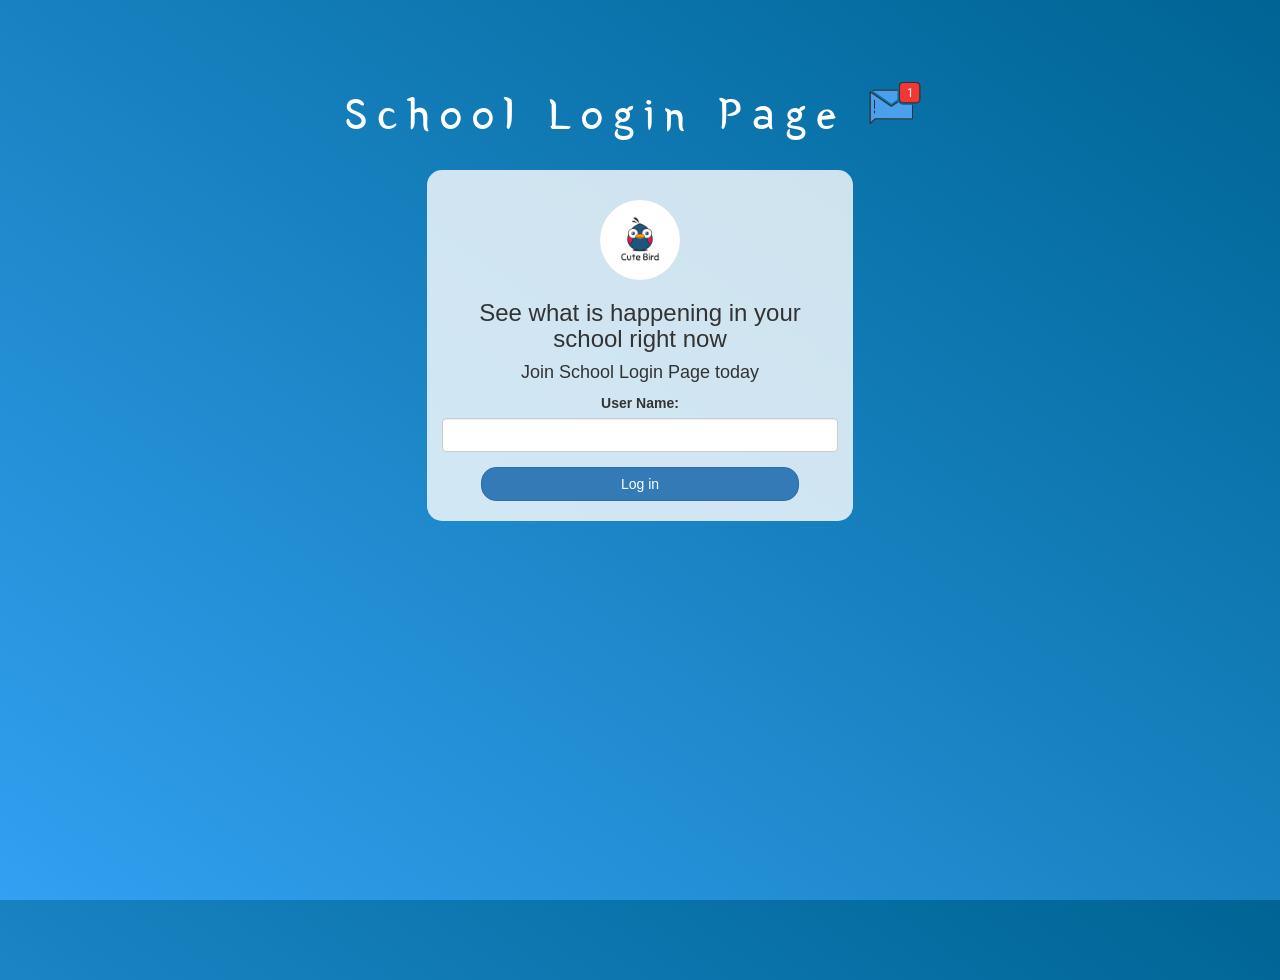
<file: index.html>
<!DOCTYPE html>
<html>
<head>
	<title>School Login Page</title>
<link href="https://fonts.googleapis.com/css?family=Yeon+Sung&display=swap" rel="stylesheet"><meta name="viewport" content="width=device-width, initial-scale=1">

<link rel="stylesheet" href="https://maxcdn.bootstrapcdn.com/bootstrap/3.4.0/css/bootstrap.min.css">
<script src="https://ajax.googleapis.com/ajax/libs/jquery/3.4.1/jquery.min.js"></script>
<script src="https://maxcdn.bootstrapcdn.com/bootstrap/3.4.0/js/bootstrap.min.js"></script>

<link rel="stylesheet" type="text/css" href="style.css">
<script src="kwitter.js"></script>
</head>
<body>
<center>
	<h1 class="header">	
		School Login Page	<sup>
	<img src="m2.png">
	</sup>
</h1>
	<div class="col-lg-4 col-md-6 col-sm-6 col-xs-11 login_div">
	<img src="logo.png" class="logo">
		<h3 >See what is happening in your school right now</h3>
		<h4 >Join School Login Page today</h4>
		<div class="form-group">
		  <label >User Name:</label>
           <input id="user_name" type="text" class="form-control" placehoder="User Name">
		</div>
		<button id="login_button" class="btn btn-primary" onclick="add_user()">Log in</button>
		<br><br>
	</div>
</center>
</body>
</html>
</file>
<file: style.css>
html, body
{
  height: 100%;
  margin: 0;
}

body
{
background-image: linear-gradient(to right top, #33a0f1, #2591d9, #1882c1, #0a73aa, #006494);
}

.header
{
	color: white;font-family: 'Yeon Sung';font-size: 45px;letter-spacing: 10px;margin-top: 80px;
}
.header img
{
	width: 80px;margin-left: -15px;
}

.login_div
{
	background: rgba(255,255,255,0.8);float: none;border-radius: 15px;
}

.logo
{
	width: 80px;margin-top: 30px;border-radius: 40px;
}

#login_button
{
	width: 80%;border-radius: 15px;
}

.room_name
{
	cursor: pointer;
	font-size: 20px;
}


#logout
{
	font-size: 20px; float: right;
}


#output
{
	padding: 10px; width:80%;background: rgba(255,255,255,0.8);border-radius: 15px;
}

.input_div_room_page
{
	width: 80%;
}

.input_div label
{
	color: white;font-size: 20px;
}


.input_div_message_page
{
	position: fixed;bottom: 0px;width: 100%;background: rgba(255,255,255,0.8);
}
.input_div_message_page label
{
	color: black;
}
.input_div_message_page #msg
{
	width: 80%;
}
.input_div_message_page button
{
	margin-top: 15px;
	width: 50%; 
}
.color_white
{
	color: white
}

.user_tick
{
	width:20px;
}
.message_h4
{
	padding-left:5px;color:grey;
}
</file>
